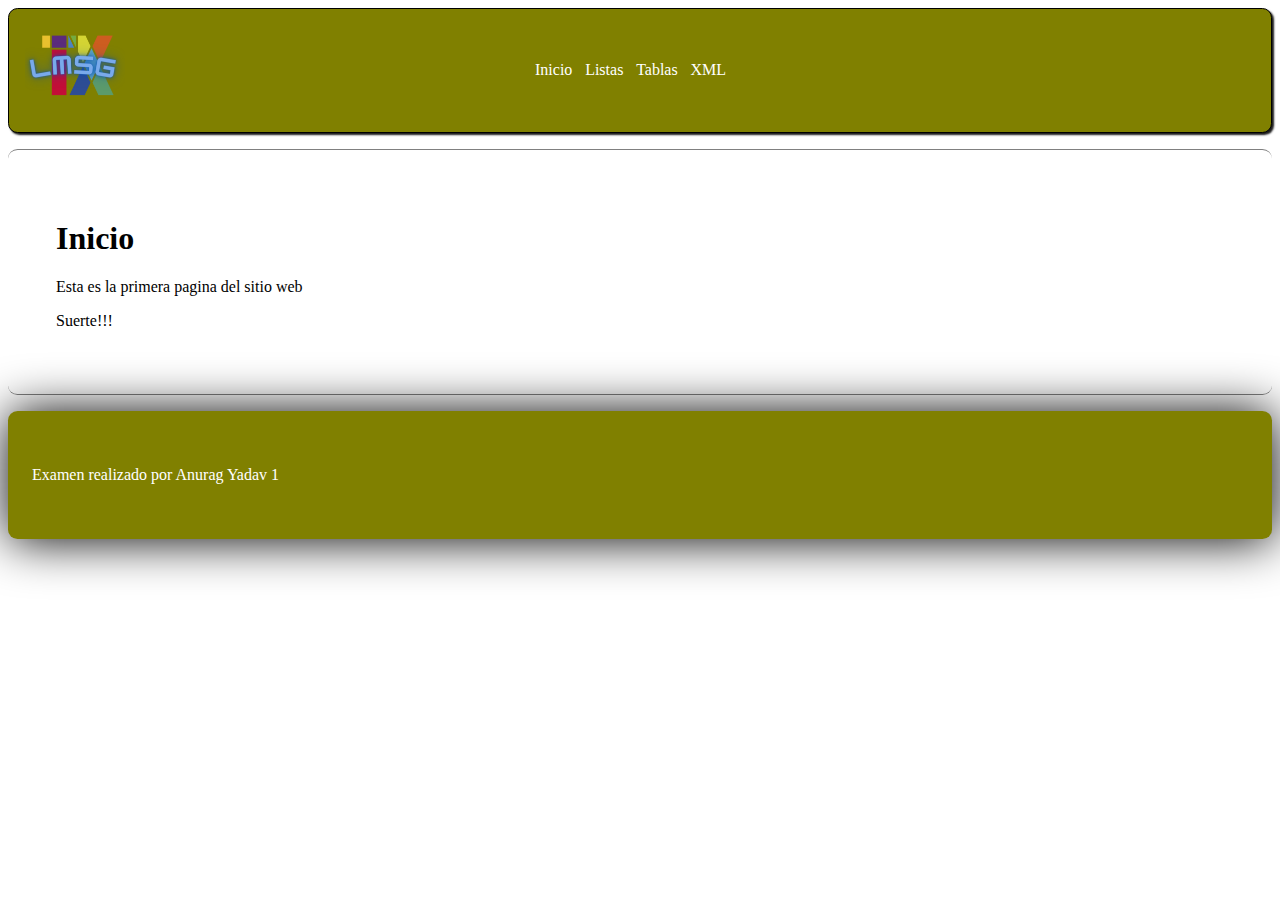
<file: examen2lmsg/index.html>
<!DOCTYPE html>
<html lang="en">
  <head>
    <meta charset="UTF-8" />
    <meta name="viewport" content="width=device-width, initial-scale=1.0" />
    <link rel="icon" type="image/x-icon" href="imagenes/iconolmsg.ico" />
    <link rel="stylesheet" href="estilos.css" />
    <title>index - Anurag Yadav 1</title>
  </head>
  <body>
    <header class="header">
      <div class="logo-container">
        <img class="logo" src="imagenes/logolmsg.png" alt="logo" />
      </div>
      <nav class="menu">
        <li class="link-list">
          <a class="link" href="inicio.html">Inicio</a>
        </li>
        <li class="link-list">
          <a class="link" href="listas.html">Listas</a>
        </li>
        <li class="link-list">
          <a class="link" href="tablas.html">Tablas</a>
        </li>
        <li class="link-list">
          <a class="link" href="equipos.xml">XML</a>
        </li>
      </nav>
    </header>
    <article class="contenido-principal">
      <h1>Inicio</h1>
      <p>Esta es la primera pagina del sitio web</p>
      <p>Suerte!!!</p>
    </article>
    <footer class="footer">
      <p class="footer-text">Examen realizado por Anurag Yadav 1</p>
    </footer>
  </body>
</html>
</file>
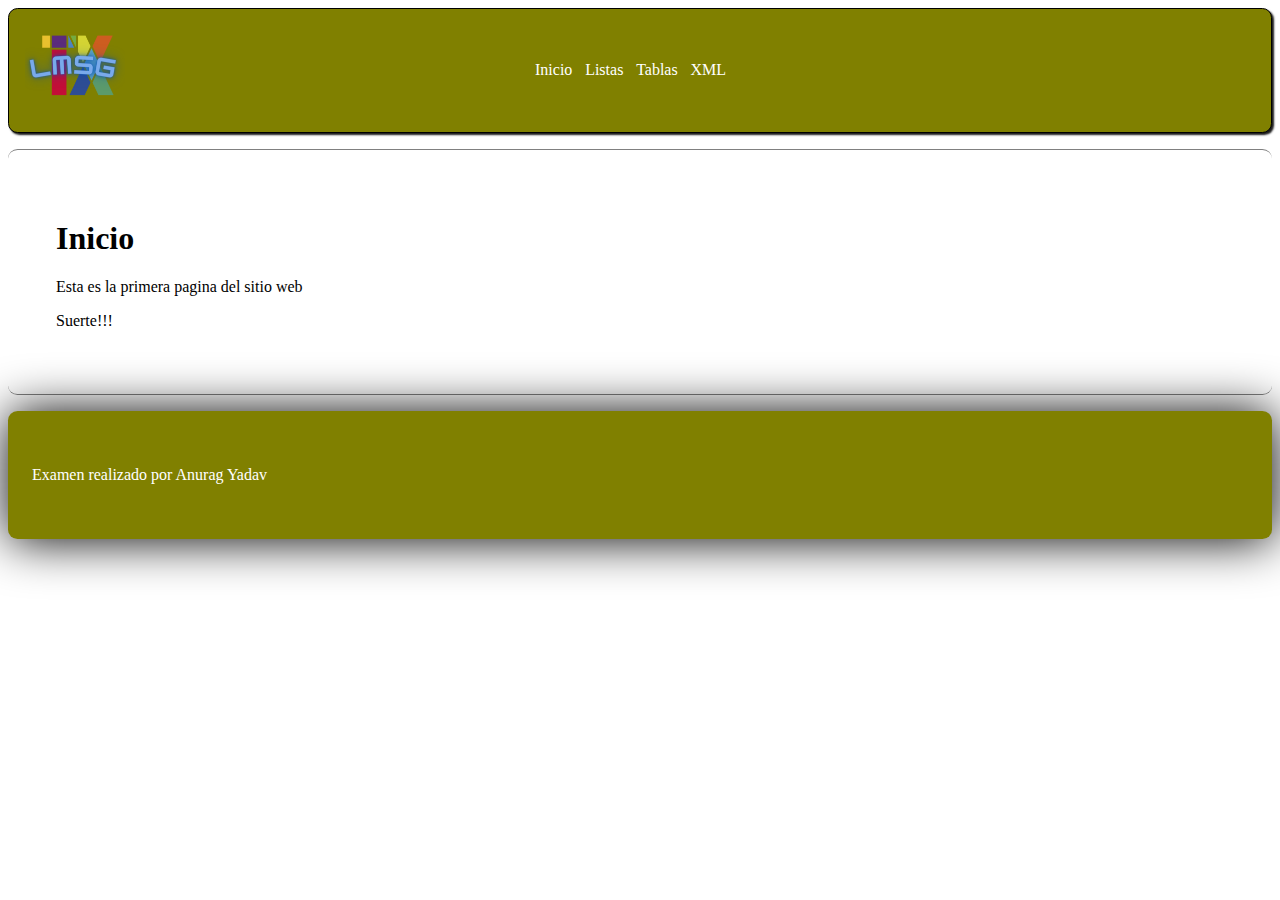
<file: examen2lmsg/inicio.html>
<!DOCTYPE html>
<html lang="en">
  <head>
    <meta charset="UTF-8" />
    <meta name="viewport" content="width=device-width, initial-scale=1.0" />
    <link rel="icon" type="image/x-icon" href="imagenes/iconolmsg.ico" />
    <script type="module" src="scripts/footer-template.js"></script>
    <script type="module" src="scripts/header-template.js"></script>
    <script type="module" src="scripts/incio-template.js"></script>
    <link rel="stylesheet" href="estilos.css" />
    <title>Inicio - Anurag Yadav 1</title>
  </head>
  <body>
    <my-header></my-header>
    <my-inicio></my-inicio>
    <my-footer></my-footer>
  </body>
</html>
</file>
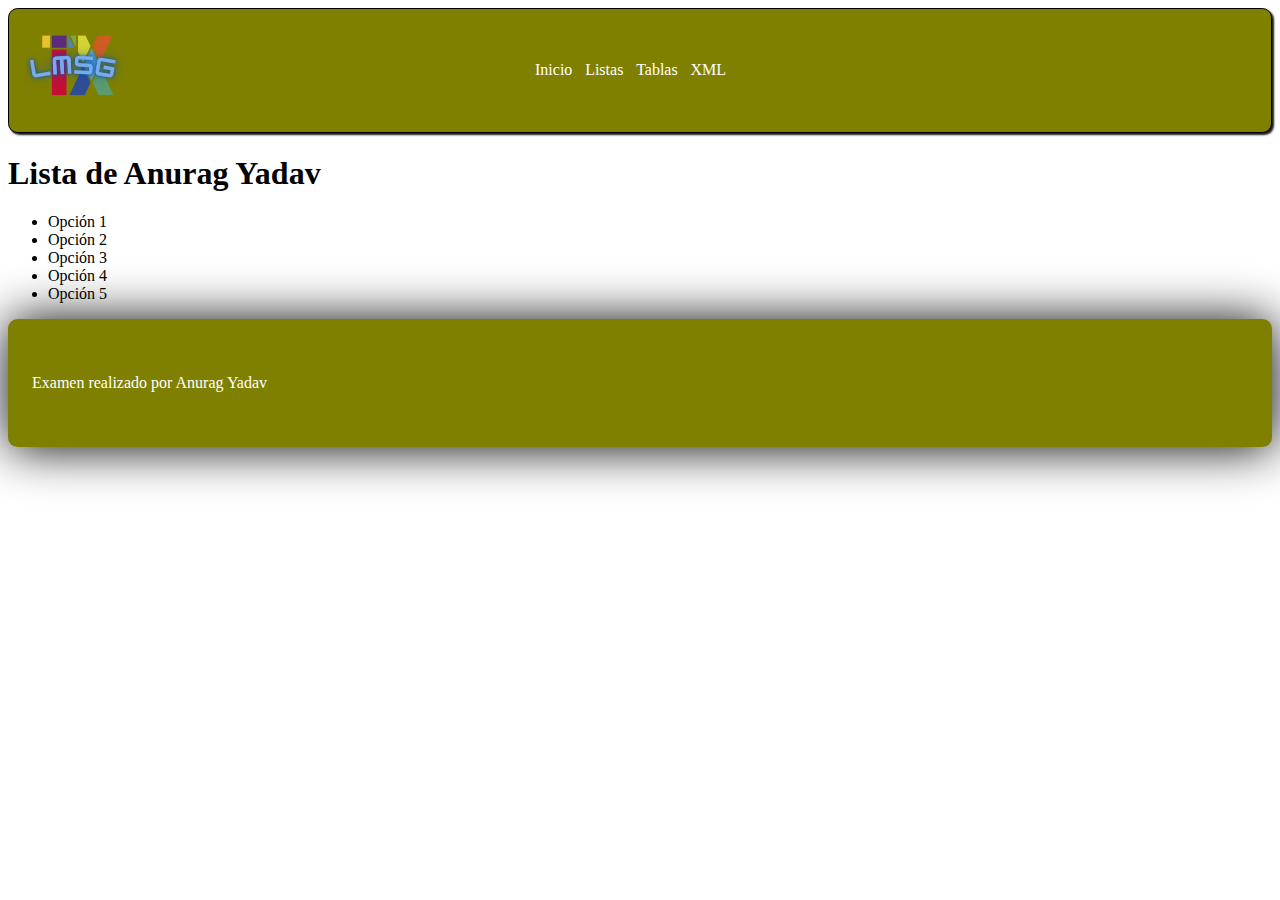
<file: examen2lmsg/listas.html>
<!DOCTYPE html>
<html lang="en">
  <head>
    <meta charset="UTF-8" />
    <meta name="viewport" content="width=device-width, initial-scale=1.0" />
    <script type="module" src="scripts/footer-template.js"></script>
    <script type="module" src="scripts/header-template.js"></script>
    <script type="module" src="scripts/lista-template.js"></script>
    <link rel="icon" type="image/x-icon" href="imagenes/iconolmsg.ico" />
    <link rel="stylesheet" href="estilos.css" />

    <title>Listas - Anurag Yadav 1</title>
  </head>
  <body>
    <my-header></my-header>
    <my-lista></my-lista>
    <my-footer></my-footer>
  </body>
</html>
</file>
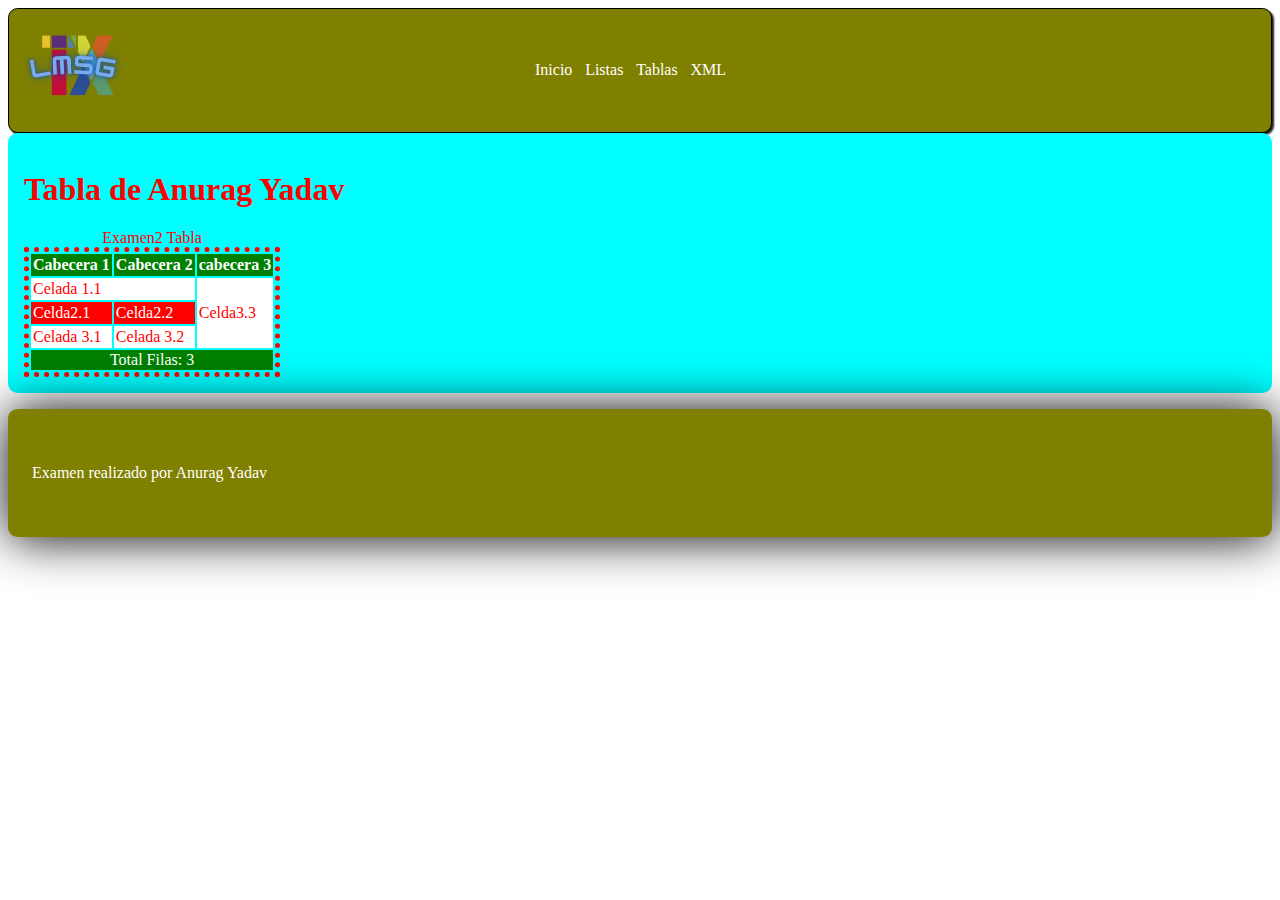
<file: examen2lmsg/tablas.html>
<!DOCTYPE html>
<html lang="en">
  <head>
    <meta charset="UTF-8" />
    <meta name="viewport" content="width=device-width, initial-scale=1.0" />
    <script type="module" src="scripts/footer-template.js"></script>
    <script type="module" src="scripts/header-template.js"></script>
    <script type="module" src="scripts/tabla-template.js"></script>
    <link rel="icon" type="image/x-icon" href="imagenes/iconolmsg.ico" />
    <link rel="stylesheet" href="estilos.css" />
    <title>Tablas - Anurag Yadav 1</title>
  </head>
  <body>
    <my-header></my-header>
    <my-tabla></my-tabla>
    <my-footer></my-footer>
  </body>
</html>
</file>
<file: examen2lmsg/estilos.css>
.header {
  display: flex;
  align-items: center;
  justify-content: space-between;
  background-color: olive;
  border-radius: 0.6rem;
  box-shadow: 2px 2px 2px rgba(0, 0, 0, 0.9);
  border: 1px solid black;
}

.logo-container {
  flex: 0.7;
}
.logo {
  width: 100px;
  margin: 1rem;
}

.menu {
  flex: 1;
  display: flex;
  height: 10%;
}

.link {
  color: white;
  text-decoration: none;
  padding: 0.4rem;
}

.link-list {
  list-style: none;
}

.link-list:hover,
.link:hover {
  color: olive;
  background-color: white;
}

.footer {
  background-color: olive;
  border-radius: 0.6rem;
  display: flex;
  align-items: center;
  height: 8rem;
  box-shadow: 1px 1px 50px rgba(0, 0, 0, 1);
}
.footer-text {
  color: white;
  margin-left: 1.5rem;
}

.contenido-principal {
  border-top: 1px solid gray;
  border-bottom: 1px solid gray;
  border-radius: 0.6rem;
  margin-top: 1rem;
  margin-bottom: 1rem;
}
.contenido-principal {
  padding: 3rem;
}

.lista-container {
  color: red;
  background-color: gray;
  padding: 1rem;
  margin-top: 1rem;
  margin-bottom: 1rem;
  border-radius: 0.6rem;
}
.lista-container .lista {
  list-style: none;
}

.lista-container .lista li::before {
  content: "@ ";
}

.tabla-container {
  background-color: aqua;
  padding: 1rem;
  margin-bottom: 1rem;
  border-radius: 0.6rem;
}
.tabla-container .title {
  color: red;
}

.tabla {
  border: 5px dotted red;
}

.th {
  color: white;
  background-color: green;
  border: 1px solid green;
}

.celda1-1 {
  border: 1px solid white;
  color: red;
  background-color: white;
}

.celda2-2 {
  border: 1px solid red;
  color: white;
  background-color: red;
}

.last-celda {
  color: white;
  text-align: center;
  background-color: green;
}

.caption {
  color: red;
}

.tabla-filtro {
  margin-top: 30px;
}
</file>
